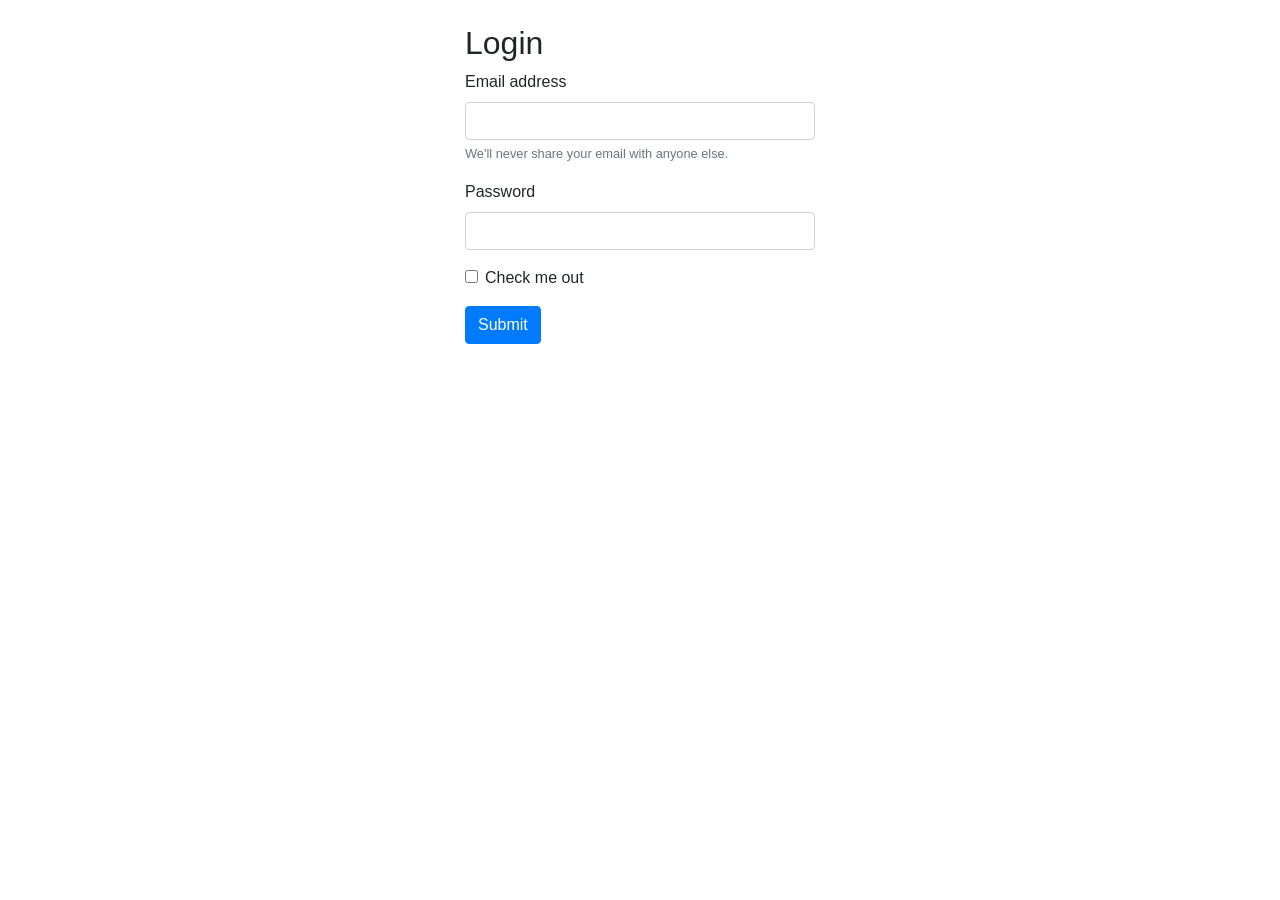
<file: front-end/login.html>
<!doctype html>
<html lang="en">

<head>
    <!-- Required meta tags -->
    <meta charset="utf-8">
    <meta name="viewport" content="width=device-width, initial-scale=1, shrink-to-fit=no">

    <link href="css/styles.css" rel="stylesheet">
    <!-- Bootstrap CSS -->
    <link rel="stylesheet" href="https://cdn.jsdelivr.net/npm/bootstrap@4.5.3/dist/css/bootstrap.min.css"
        integrity="sha384-TX8t27EcRE3e/ihU7zmQxVncDAy5uIKz4rEkgIXeMed4M0jlfIDPvg6uqKI2xXr2" crossorigin="anonymous">

    <title>Login</title>
</head>

<body>

    <div class="container">
        <br/>
        <div class="row">
          <div class="col-sm"></div>
          <div class="col-sm">
            <h2>Login</h2>
            <form>
                <div class="form-group">
                    <label for="exampleInputEmail1">Email address</label>
                    <input type="email" class="form-control" id="exampleInputEmail1" aria-describedby="emailHelp">
                    <small id="emailHelp" class="form-text text-muted">We'll never share your email with anyone else.</small>
                </div>
                <div class="form-group">
                    <label for="exampleInputPassword1">Password</label>
                    <input type="password" class="form-control" id="exampleInputPassword1">
                </div>
                <div class="form-group form-check">
                    <input type="checkbox" class="form-check-input" id="exampleCheck1">
                    <label class="form-check-label" for="exampleCheck1">Check me out</label>
                </div>
                <button type="submit" class="btn btn-primary">Submit</button>
            </form>
        
        
          </div>
          <div class="col-sm">
          </div>
        </div>
      </div>
  
    <script type="text/javascript" src="./js/ItemsController.js"></script>
    <script type="text/javascript" src="./js/index.js"></script>
    <script src="https://code.jquery.com/jquery-3.5.1.slim.min.js"
        integrity="sha384-DfXdz2htPH0lsSSs5nCTpuj/zy4C+OGpamoFVy38MVBnE+IbbVYUew+OrCXaRkfj"
        crossorigin="anonymous"></script>
    <script src="https://cdn.jsdelivr.net/npm/bootstrap@4.5.3/dist/js/bootstrap.bundle.min.js"
        integrity="sha384-ho+j7jyWK8fNQe+A12Hb8AhRq26LrZ/JpcUGGOn+Y7RsweNrtN/tE3MoK7ZeZDyx"
        crossorigin="anonymous"></script>


</body>

</html>
</file>
<file: front-end/css/styles.css>
body {
    font-family: 'Roboto';
    font-size: 16px;
}

.aboutus-section {
    padding: 90px 0;
}
.aboutus-title {
    font-size: 30px;
    letter-spacing: 0;
    line-height: 32px;
    margin: 0 0 39px;
    padding: 0 0 11px;
    position: relative;
    text-transform: uppercase;
    color: #000;
}
.aboutus-title::after {
    background: #fdb801 none repeat scroll 0 0;
    bottom: 0;
    content: "";
    height: 2px;
    left: 0;
    position: absolute;
    width: 54px;
}
.aboutus-text {
    color: #606060;
    font-size: 13px;
    line-height: 22px;
    margin: 0 0 35px;
}

a:hover, a:active {
    color: #ffb901;
    text-decoration: none;
    outline: 0;
}
.aboutus-more {
    border: 1px solid #fdb801;
    border-radius: 25px;
    color: #fdb801;
    display: inline-block;
    font-size: 14px;
    font-weight: 700;
    letter-spacing: 0;
    padding: 7px 20px;
    text-transform: uppercase;
}
.feature .feature-box .iconset {
    background: #fff none repeat scroll 0 0;
    float: left;
    position: relative;
    width: 18%;
}
.feature .feature-box .iconset::after {
    background: #fdb801 none repeat scroll 0 0;
    content: "";
    height: 150%;
    left: 43%;
    position: absolute;
    top: 100%;
    width: 1px;
}

.feature .feature-box .feature-content h4 {
    color: #0f0f0f;
    font-size: 18px;
    letter-spacing: 0;
    line-height: 22px;
    margin: 0 0 5px;
}


.feature .feature-box .feature-content {
    float: left;
    padding-left: 28px;
    width: 78%;
}
.feature .feature-box .feature-content h4 {
    color: #0f0f0f;
    font-size: 18px;
    letter-spacing: 0;
    line-height: 22px;
    margin: 0 0 5px;
}
.feature .feature-box .feature-content p {
    color: #606060;
    font-size: 13px;
    line-height: 22px;
}
.icon {
    color : #f4b841;
    padding:0px;
    font-size:40px;
    border: 1px solid #fdb801;
    border-radius: 100px;
    color: #fdb801;
    font-size: 28px;
    height: 70px;
    line-height: 70px;
    text-align: center;
    width: 70px;
}
</file>
